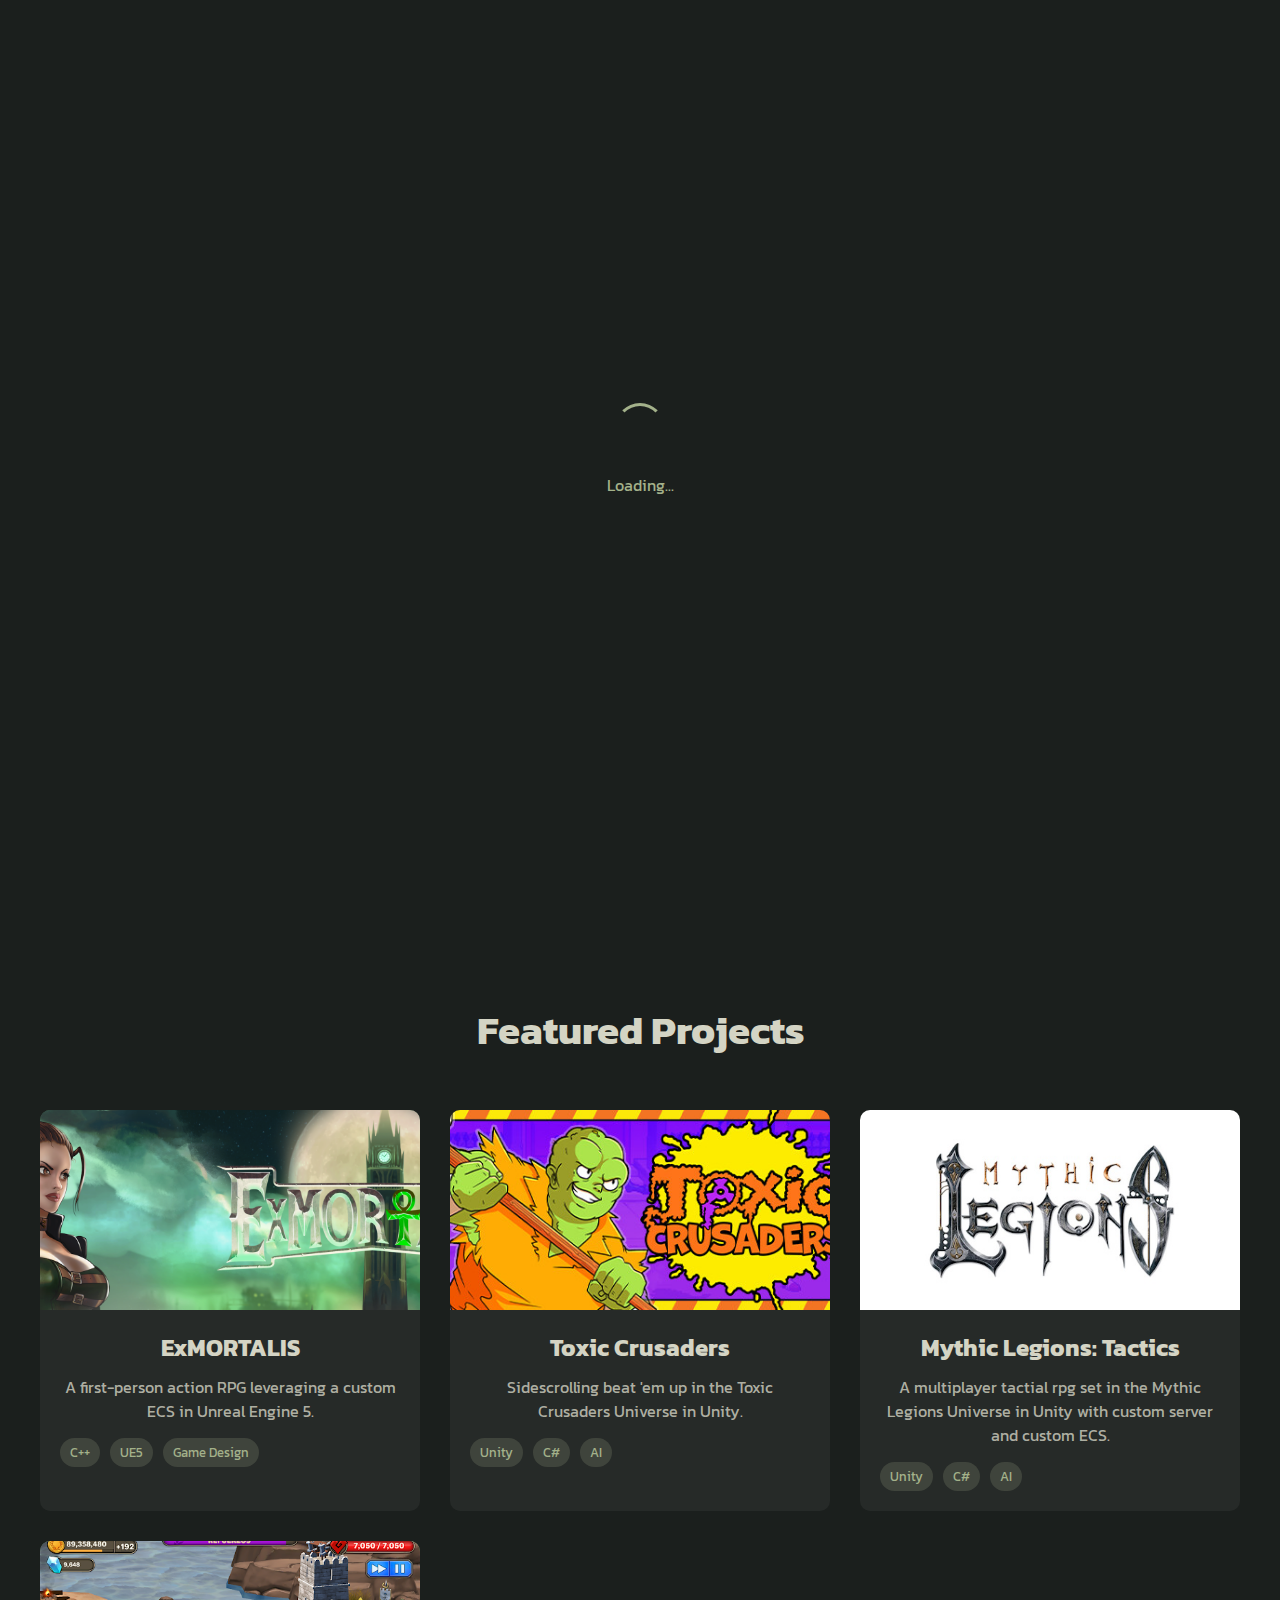
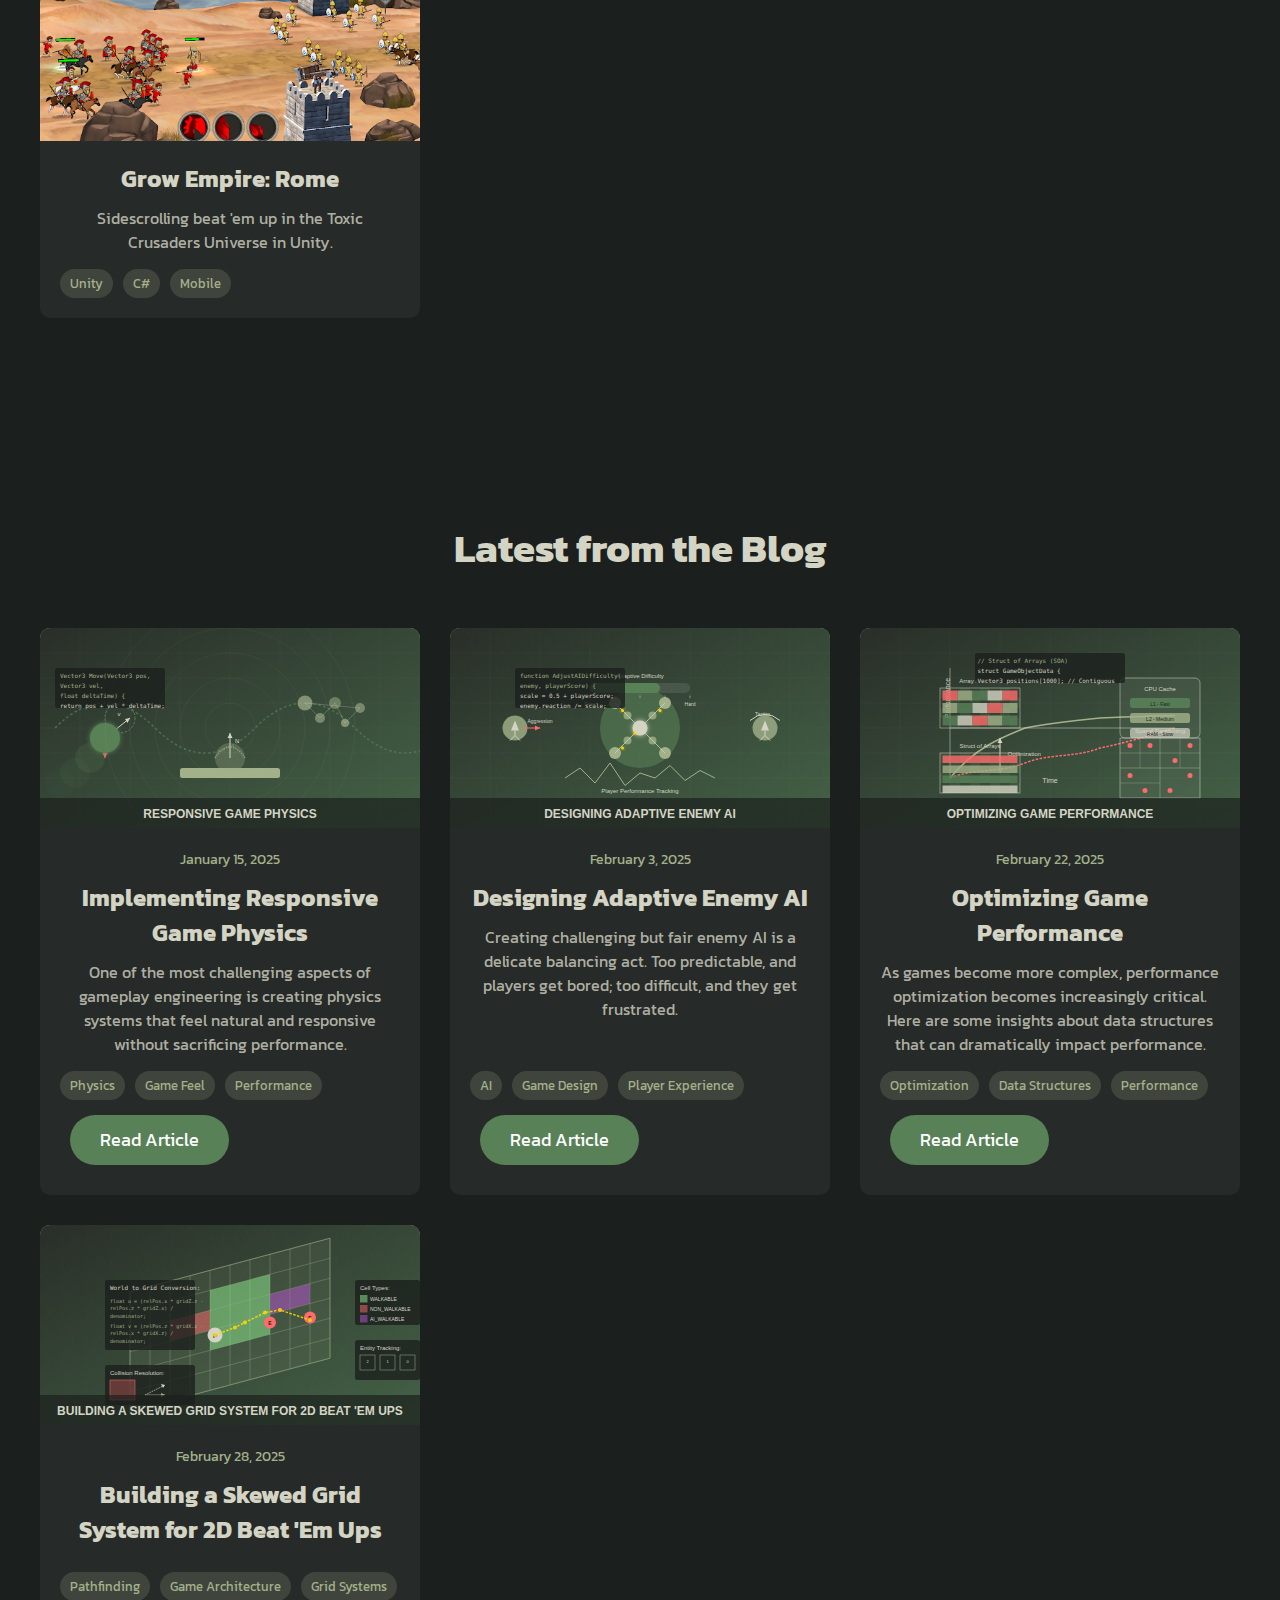
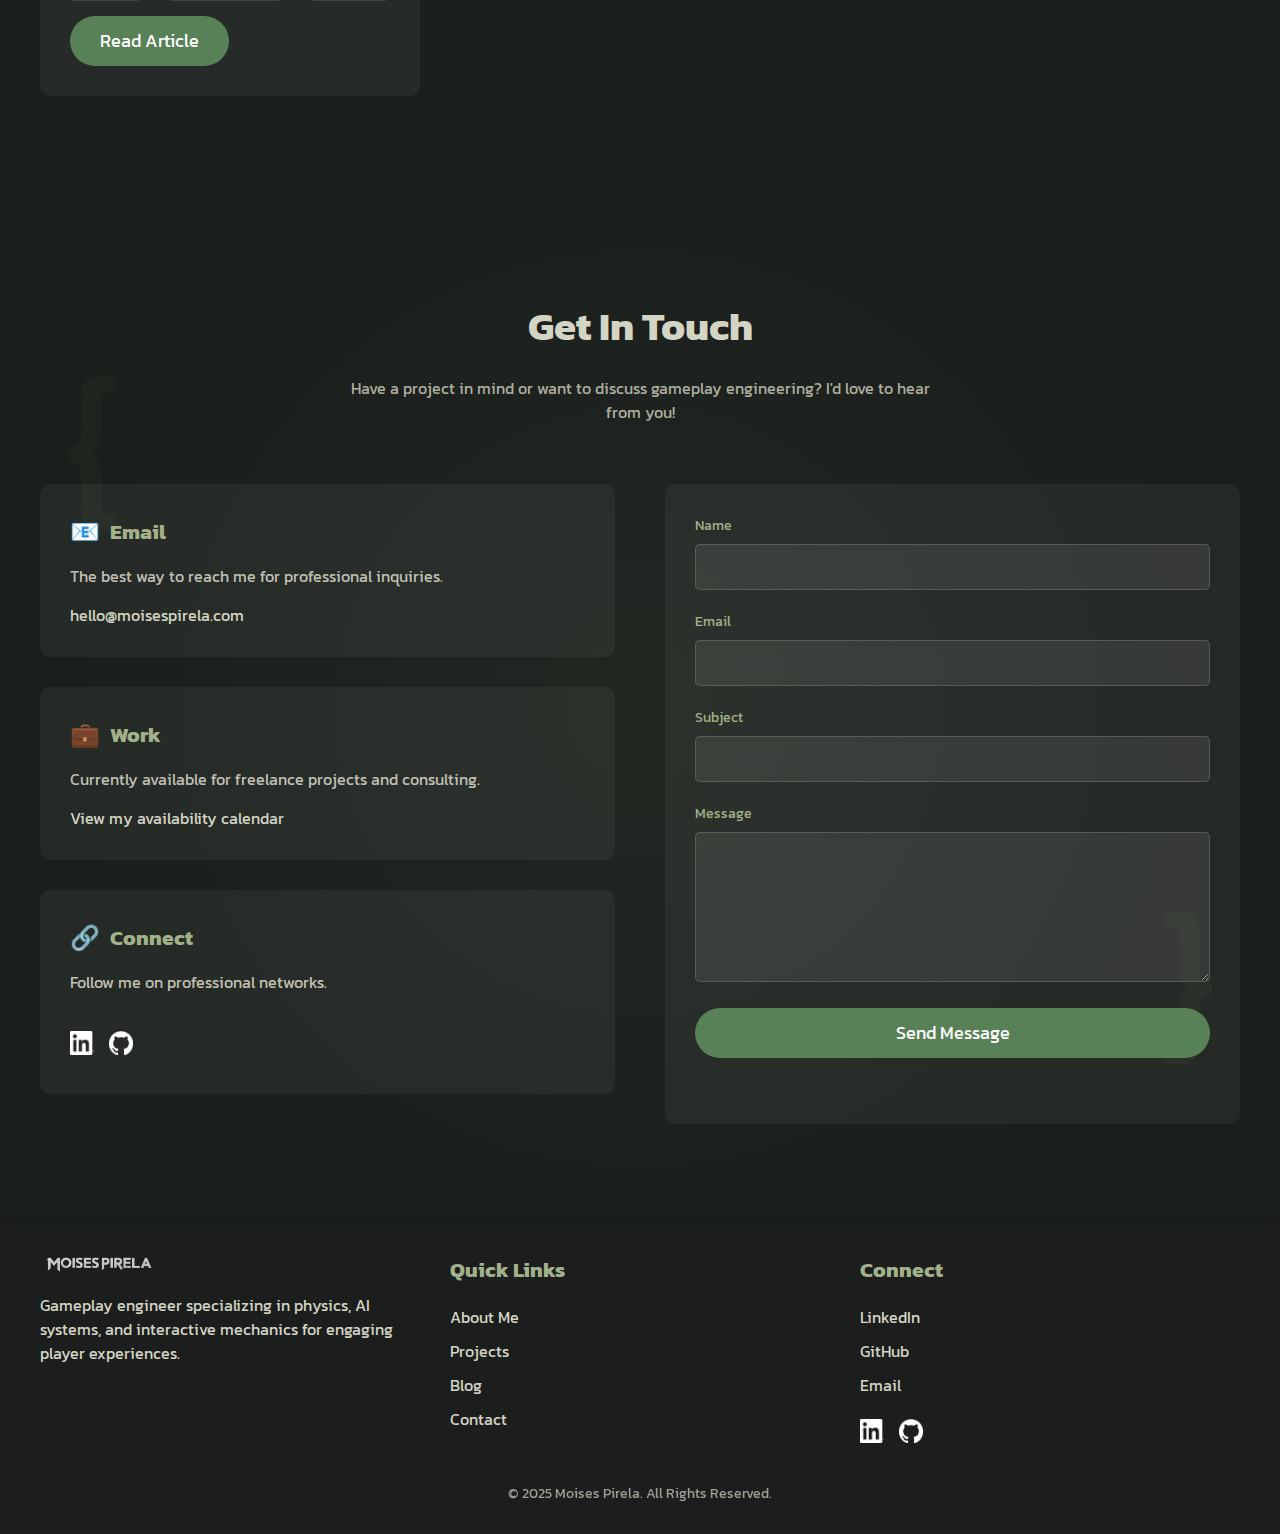
<file: index.html>
<!DOCTYPE html>
<html lang="en">

<head>
    <meta charset="UTF-8">
    <meta name="viewport" content="width=device-width, initial-scale=1.0">
    <title>Moises Pirela - Gameplay Engineer</title>
    <link rel="stylesheet" href="css/styles.css">
    <!-- Font Awesome for icons -->
    <link rel="stylesheet" href="https://cdnjs.cloudflare.com/ajax/libs/font-awesome/6.0.0/css/all.min.css">
</head>

<body>
    <!-- Loader -->
    <div class="loader" id="loader">
        <div class="loader-content">
            <div class="spinner"></div>
            <p style="margin-top: 20px; color: var(--accent-color);">Loading...</p>
        </div>
    </div>

    <header id="header">
        <a href="index.html">
            <img src="logo.png" alt="Moises Pirela" class="logo">
        </a>
        <nav>
            <a href="#about">About Me</a>
            <a href="#projects">Projects</a>
            <a href="#blog">Blog</a>
            <a href="#contact">Contact</a>
        </nav>
    </header>

    <section class="hero">
        <div id="particles" class="particles"></div>
        <div class="parallax" id="parallax">Moises Pirela</div>
        <div class="hero-content">
            <h1>Moises Pirela</h1>
            <h2>Gameplay Engineer & Creative Developer</h2>
            <a href="#projects" class="cta-button">View My Work</a>
            <a href="#contact" class="cta-button">Get In Touch</a>
        </div>
        <div class="scroll-down" id="scrollDown">
            <span>Scroll Down</span>
            <div class="scroll-arrow"></div>
        </div>
    </section>

    <section id="projects" class="featured-projects">
        <h2>Featured Projects</h2>
        <div class="projects-grid">
            <!-- Project 1 -->
            <div class="project-card">
                <div class="project-image exmortalis-image">
                    <div class="project-overlay">
                        <a href="https://store.steampowered.com/app/1466560/ExMORTALIS/?" class="cta-button">View Project</a>
                    </div>
                </div>
                <div class="project-content">
                    <h3>ExMORTALIS</h3>
                    <p>A first-person action RPG leveraging a custom ECS in Unreal Engine 5.</p>
                    <div class="project-tags">
                        <span class="tag">C++</span>
                        <span class="tag">UE5</span>
                        <span class="tag">Game Design</span>
                    </div>
                </div>
            </div>

            <!-- Project 2 -->
            <div class="project-card">
                <div class="project-image toxie-image">
                    <div class="project-overlay">
                        <a href="https://store.steampowered.com/app/2303850/Toxic_Crusaders/" class="cta-button">View Project</a>
                    </div>
                </div>
                <div class="project-content">
                    <h3>Toxic Crusaders</h3>
                    <p>Sidescrolling beat 'em up in the Toxic Crusaders Universe in Unity.</p>
                    <div class="project-tags">
                        <span class="tag">Unity</span>
                        <span class="tag">C#</span>
                        <span class="tag">AI</span>
                    </div>
                </div>
            </div>

            <!-- Project 3 -->
            <div class="project-card">
                <div class="project-image mythic-image">
                    <div class="project-overlay">
                        <a href="https://store.steampowered.com/app/1710950/Mythic_Legions_Tactics/" class="cta-button">View Project</a>
                    </div>
                </div>
                <div class="project-content">
                    <h3>Mythic Legions: Tactics</h3>
                    <p>A multiplayer tactial rpg set in the Mythic Legions Universe in Unity with custom server and custom ECS.</p>
                    <div class="project-tags">
                        <span class="tag">Unity</span>
                        <span class="tag">C#</span>
                        <span class="tag">AI</span>
                    </div>
                </div>
            </div>

            <!-- Project 4 -->
            <div class="project-card">
                <div class="project-image rome-image">
                    <div class="project-overlay">
                        <a href="https://store.steampowered.com/app/2303850/Toxic_Crusaders/" class="cta-button">View Project</a>
                    </div>
                </div>
                <div class="project-content">
                    <h3>Grow Empire: Rome</h3>
                    <p>Sidescrolling beat 'em up in the Toxic Crusaders Universe in Unity.</p>
                    <div class="project-tags">
                        <span class="tag">Unity</span>
                        <span class="tag">C#</span>
                        <span class="tag">Mobile</span>
                    </div>
                </div>
            </div>
        </div>
    </section>

    <section id="blog" class="blog-section">
        <h2>Latest from the Blog</h2>
        <div class="blog-grid">
            
            <!-- Blog cards will be dynamically inserted here by JavaScript -->
        
        <div style="margin-top: 40px;">
            <a href="blog-archive.html" class="cta-button">View All Posts</a>
        </div>
    </section>

    <section id="contact" class="contact-section">
        <div class="contact-decoration decoration-1">{</div>
        <div class="contact-decoration decoration-2">}</div>
        
        <div class="contact-container">
            <div class="contact-header">
                <h2>Get In Touch</h2>
                <p>Have a project in mind or want to discuss gameplay engineering? I'd love to hear from you!</p>
            </div>
            
            <div class="contact-content">
                <div class="contact-info">
                    <div class="contact-card">
                        <h3><span>📧</span> Email</h3>
                        <p>The best way to reach me for professional inquiries.</p>
                        <a href="mailto:hello@moisespirela.com">hello@moisespirela.com</a>
                    </div>
                    
                    <div class="contact-card">
                        <h3><span>💼</span> Work</h3>
                        <p>Currently available for freelance projects and consulting.</p>
                        <a href="#">View my availability calendar</a>
                    </div>
                    
                    <div class="contact-card">
                        <h3><span>🔗</span> Connect</h3>
                        <p>Follow me on professional networks.</p>
                        <div style="display: flex; gap: 15px; margin-top: 10px;">
                            <div class="social-icons">
                                <a href="https://www.linkedin.com/in/moises-pirela96/" target="_blank">
                                    <img src="InBug-White.png" alt="LinkedIn" width="24" height="24">
                                </a>
                                <a href="https://github.com/Moises-Pirela" target="_blank"> 
                                    <img src="github-mark-white.png" alt="GitHub" width="24" height="24">
                                </a>
                            </div>
                        </div>
                    </div>
                </div>
                
                <div class="contact-form">
                    <form id="contactForm">
                        <div class="form-group">
                            <label for="name">Name</label>
                            <input type="text" id="name" class="form-control" required>
                        </div>
                        
                        <div class="form-group">
                            <label for="email">Email</label>
                            <input type="email" id="email" class="form-control" required>
                        </div>
                        
                        <div class="form-group">
                            <label for="subject">Subject</label>
                            <input type="text" id="subject" class="form-control" required>
                        </div>
                        
                        <div class="form-group">
                            <label for="message">Message</label>
                            <textarea id="message" class="form-control" required></textarea>
                        </div>
                        
                        <button type="submit" class="submit-btn">Send Message</button>
                    </form>
                </div>
            </div>
        </div>
    </section>

    <footer>
        <div class="footer-content">
            <div class="footer-column">
                <img src="logo.png" alt="Moises Pirela" class="logoFooter">
                <p style="margin-top: 15px;">Gameplay engineer specializing in physics, AI systems, and interactive
                    mechanics for engaging player experiences.</p>
            </div>
            <div class="footer-column">
                <h3>Quick Links</h3>
                <ul class="footer-links">
                    <li><a href="#about">About Me</a></li>
                    <li><a href="#projects">Projects</a></li>
                    <li><a href="#blog">Blog</a></li>
                    <li><a href="#contact">Contact</a></li>
                </ul>
            </div>
            <div class="footer-column">
                <h3>Connect</h3>
                <ul class="footer-links">
                    <li><a href="https://www.linkedin.com/in/moises-pirela96/" target="_blank">LinkedIn</a></li>
                    <li><a href="https://github.com/Moises-Pirela" target="_blank">GitHub</a></li>
                    <li><a href="mailto:moisespirela95@gmail.com">Email</a></li>
                </ul>
                <div class="social-icons">
                    <a href="https://www.linkedin.com/in/moises-pirela96/" target="_blank">
                        <img src="InBug-White.png" alt="LinkedIn" width="24" height="24">
                    </a>
                    <a href="https://github.com/Moises-Pirela" target="_blank">
                        <img src="github-mark-white.png" alt="GitHub" width="24" height="24">
                    </a>
                </div>
            </div>
        </div>
        <div class="copyright">
            <p>&copy; 2025 Moises Pirela. All Rights Reserved.</p>
        </div>
    </footer>

    <!-- Include the markdown parser -->
    <script src="js/markdown.js"></script>
    
    <!-- Include the blog functionality -->
    <script src="js/blog.js"></script>

    <script>
        // Wait for page to load
        window.addEventListener('load', () => {
            // Hide loader after delay
            setTimeout(() => {
                document.getElementById('loader').classList.add('hidden');
            }, 1000);

            // Get elements
            const header = document.getElementById('header');
            const parallax = document.getElementById('parallax');
            const scrollDown = document.getElementById('scrollDown');
            const particlesContainer = document.getElementById('particles');

            // Particle animation
            class Particle {
                constructor(x, y) {
                    this.x = x;
                    this.y = y;
                    this.size = Math.random() * 2 + 1;
                    this.speedX = Math.random() * 1 - 0.5;
                    this.speedY = Math.random() * 1 - 0.5;
                    this.color = `rgba(163, 177, 138, ${Math.random() * 0.3})`;
                }

                update() {
                    this.x += this.speedX;
                    this.y += this.speedY;

                    if (this.size > 0.2) this.size -= 0.01;
                }

                draw(ctx) {
                    ctx.fillStyle = this.color;
                    ctx.beginPath();
                    ctx.arc(this.x, this.y, this.size, 0, Math.PI * 2);
                    ctx.fill();
                }
            }

            // Create canvas for particles
            const canvas = document.createElement('canvas');
            canvas.width = window.innerWidth;
            canvas.height = window.innerHeight;
            particlesContainer.appendChild(canvas);
            const ctx = canvas.getContext('2d');

            let particles = [];
            const particleCount = 100;

            // Initialize particles
            for (let i = 0; i < particleCount; i++) {
                const x = Math.random() * canvas.width;
                const y = Math.random() * canvas.height;
                particles.push(new Particle(x, y));
            }

            // Animation loop for particles
            function animateParticles() {
                ctx.clearRect(0, 0, canvas.width, canvas.height);

                for (let i = 0; i < particles.length; i++) {
                    particles[i].update();
                    particles[i].draw(ctx);

                    // Check if particle is too small or out of bounds
                    if (particles[i].size <= 0.2 ||
                        particles[i].x < 0 ||
                        particles[i].x > canvas.width ||
                        particles[i].y < 0 ||
                        particles[i].y > canvas.height) {
                        // Replace with new particle
                        const x = Math.random() * canvas.width;
                        const y = Math.random() * canvas.height;
                        particles[i] = new Particle(x, y);
                    }
                }

                requestAnimationFrame(animateParticles);
            }

            // Start particles animation
            animateParticles();

            // Parallax effect for title
            document.addEventListener('mousemove', (e) => {
                const speed = 0.05;
                const x = (window.innerWidth / 2 - e.pageX) * speed;
                const y = (window.innerHeight / 2 - e.pageY) * speed;
                parallax.style.transform = `translate(-50%, -50%) translate(${x}px, ${y}px)`;
            });

            // Resize event for canvas
            window.addEventListener('resize', () => {
                canvas.width = window.innerWidth;
                canvas.height = window.innerHeight;
            });

            // Scroll event for header
            window.addEventListener('scroll', () => {
                if (window.scrollY > 50) {
                    header.classList.add('scrolled');
                } else {
                    header.classList.remove('scrolled');
                }
            });

            // Smooth scroll for navigation and scroll down button
            document.querySelectorAll('nav a, .scroll-down').forEach(link => {
                link.addEventListener('click', (e) => {
                    e.preventDefault();

                    const targetId = link.getAttribute('href');
                    const targetSection = document.querySelector(targetId);

                    if (targetSection) {
                        window.scrollTo({
                            top: targetSection.offsetTop - 80,
                            behavior: 'smooth'
                        });
                    }
                });
            });
        });
    </script>

    <script>
        // Form submission handling
        document.getElementById('contactForm').addEventListener('submit', function(e) {
            e.preventDefault();
            
            // Here you would normally send the form data to your server
            // For now, we'll just show a success message
            
            const formElements = this.elements;
            let isValid = true;
            
            // Simple validation
            for (let i = 0; i < formElements.length; i++) {
                if (formElements[i].type !== 'submit' && formElements[i].value.trim() === '') {
                    isValid = false;
                    formElements[i].style.borderColor = '#ff6b6b';
                } else if (formElements[i].type !== 'submit') {
                    formElements[i].style.borderColor = 'rgba(163, 177, 138, 0.3)';
                }
            }
            
            if (isValid) {
                this.innerHTML = `
                    <div style="text-align: center; padding: 30px 0;">
                        <div style="font-size: 3rem; color: var(--accent-color); margin-bottom: 20px;">✓</div>
                        <h3 style="margin-bottom: 15px; font-size: 1.5rem;">Message Sent!</h3>
                        <p style="margin-bottom: 25px;">Thanks for reaching out. I'll get back to you soon.</p>
                        <button type="button" class="submit-btn" onclick="resetForm()">Send Another Message</button>
                    </div>
                `;
            }
        });
        
        function resetForm() {
            document.getElementById('contactForm').innerHTML = `
                <div class="form-group">
                    <label for="name">Name</label>
                    <input type="text" id="name" class="form-control" required>
                </div>
                
                <div class="form-group">
                    <label for="email">Email</label>
                    <input type="email" id="email" class="form-control" required>
                </div>
                
                <div class="form-group">
                    <label for="subject">Subject</label>
                    <input type="text" id="subject" class="form-control" required>
                </div>
                
                <div class="form-group">
                    <label for="message">Message</label>
                    <textarea id="message" class="form-control" required></textarea>
                </div>
                
                <button type="submit" class="submit-btn">Send Message</button>
            `;
        }
    </script>
</body>

</html>
</file>
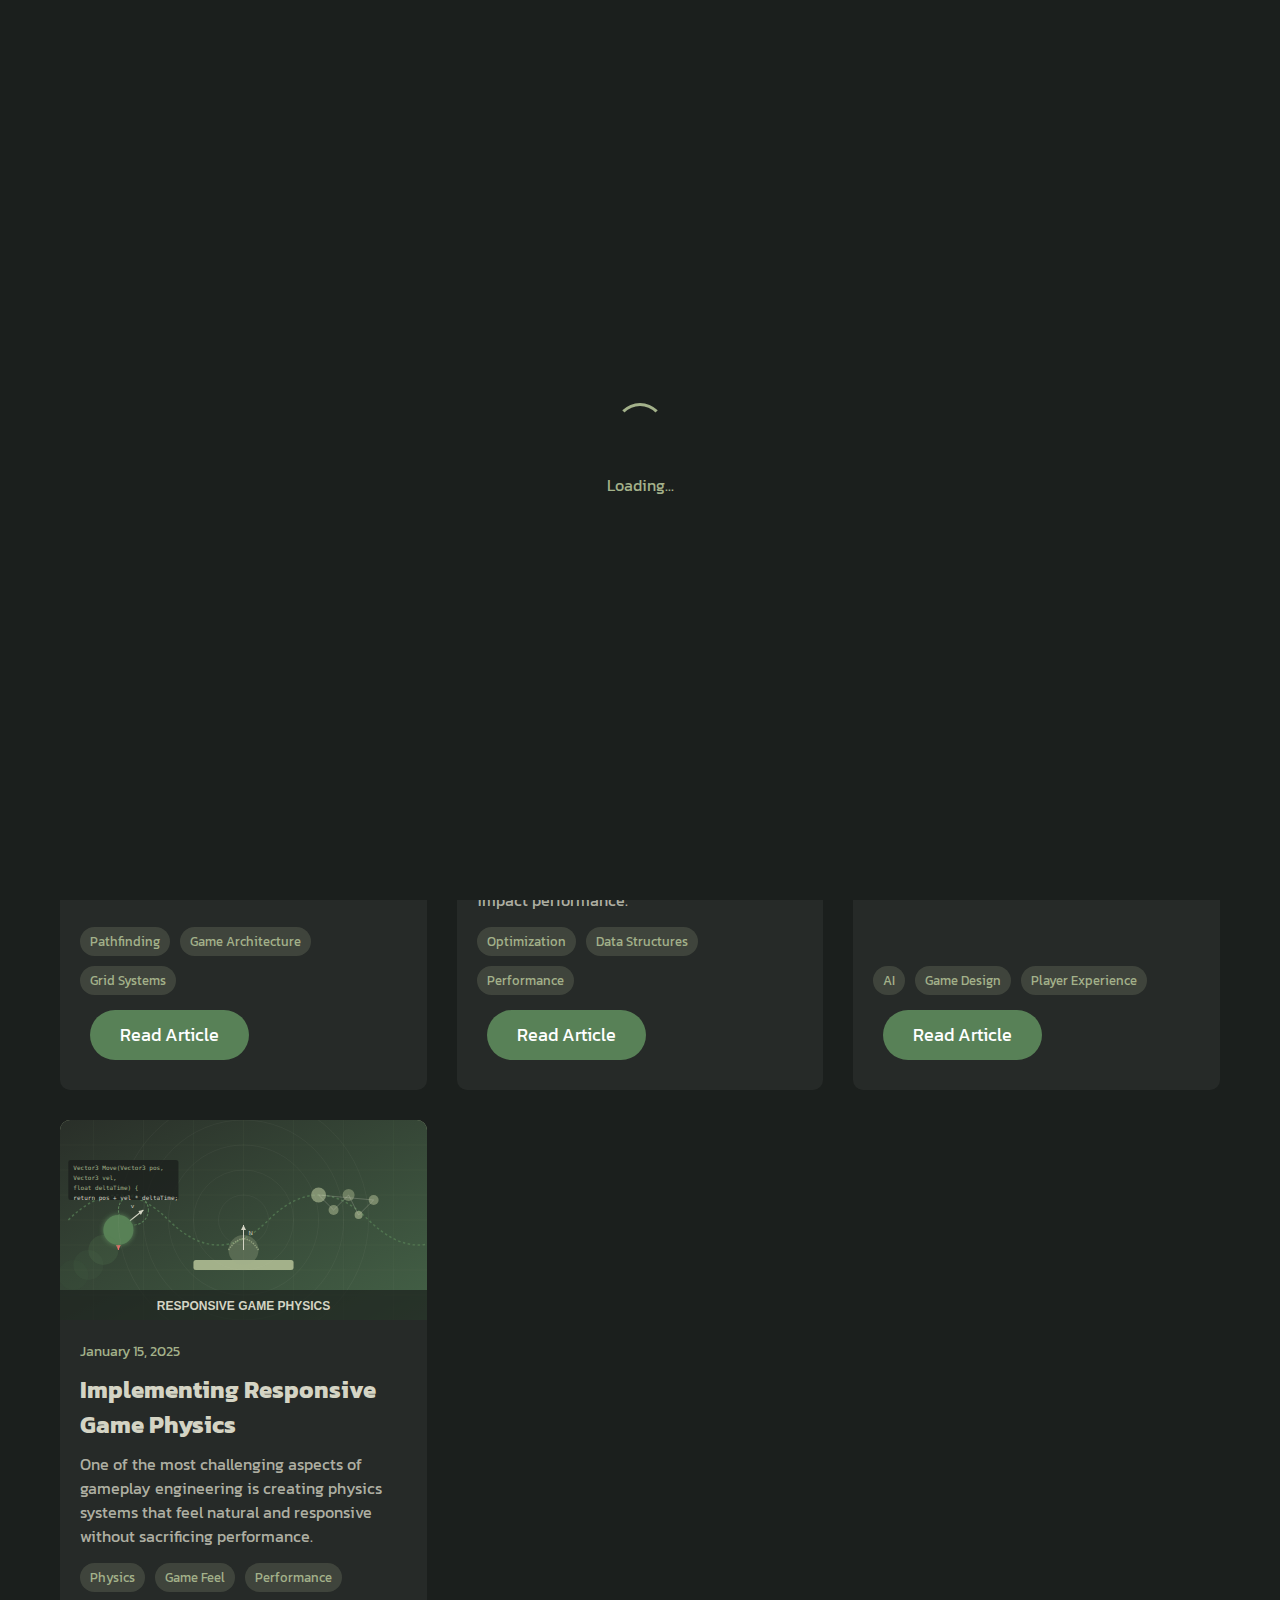
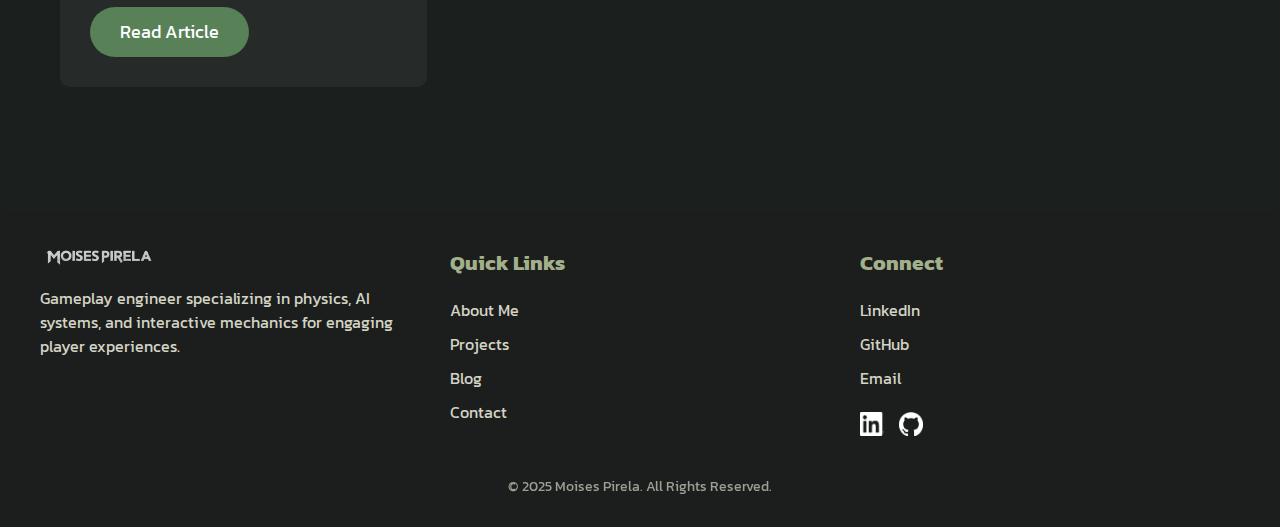
<file: blog-archive.html>
<!DOCTYPE html>
<html lang="en">

<head>
    <meta charset="UTF-8">
    <meta name="viewport" content="width=device-width, initial-scale=1.0">
    <title>Blog Archive - Moises Pirela</title>
    <link rel="stylesheet" href="css/styles.css">
    <link rel="stylesheet" href="css/blog-styles.css">
    <!-- Font Awesome for icons -->
    <link rel="stylesheet" href="https://cdnjs.cloudflare.com/ajax/libs/font-awesome/6.0.0/css/all.min.css">
    <style>
        /* Archive page specific styles */
        .archive-header {
            text-align: center;
            margin: 150px auto 40px;
            max-width: 800px;
            padding: 0 20px;
        }

        .archive-header h1 {
            font-size: 3rem;
            margin-bottom: 20px;
        }

        .archive-header p {
            font-size: 1.2rem;
            color: var(--text-color);
            opacity: 0.8;
        }

        .filter-section {
            max-width: 1200px;
            margin: 0 auto 40px;
            padding: 20px;
            background-color: rgba(255, 255, 255, 0.05);
            border-radius: 10px;
            display: flex;
            flex-wrap: wrap;
            gap: 20px;
            justify-content: space-between;
            align-items: center;
        }

        .filter-section h3 {
            margin: 0;
            font-size: 1.2rem;
            color: var(--accent-color);
        }

        .filter-controls {
            display: flex;
            flex-wrap: wrap;
            gap: 15px;
        }

        .filter-group {
            display: flex;
            align-items: center;
        }

        .filter-label {
            margin-right: 10px;
            font-size: 0.9rem;
            color: var(--text-color);
        }

        .filter-select, .filter-search {
            padding: 8px 12px;
            background-color: rgba(255, 255, 255, 0.1);
            border: 1px solid rgba(163, 177, 138, 0.3);
            border-radius: 5px;
            color: var(--text-color);
            font-family: 'Kanit', sans-serif;
        }

        .filter-select:focus, .filter-search:focus {
            outline: none;
            border-color: var(--accent-color);
        }

        .filter-tags {
            display: flex;
            flex-wrap: wrap;
            gap: 10px;
            margin-top: 20px;
        }

        .filter-tag {
            background-color: rgba(163, 177, 138, 0.2);
            color: var(--accent-color);
            padding: 5px 30px 5px 15px;
            border-radius: 20px;
            font-size: 0.8rem;
            cursor: pointer;
            position: relative;
            transition: all 0.3s ease;
        }

        .filter-tag:hover {
            background-color: rgba(163, 177, 138, 0.3);
        }

        .filter-tag::after {
            content: '×';
            position: absolute;
            right: 10px;
            top: 50%;
            transform: translateY(-50%);
            font-size: 1.1rem;
        }

        .archive-content {
            max-width: 1200px;
            margin: 0 auto 80px;
            padding: 0 20px;
        }

        .archive-grid {
            display: grid;
            grid-template-columns: repeat(auto-fill, minmax(350px, 1fr));
            gap: 30px;
        }

        .no-results {
            grid-column: 1 / -1;
            text-align: center;
            padding: 40px;
            font-size: 1.2rem;
            color: var(--text-color);
            background-color: rgba(255, 255, 255, 0.05);
            border-radius: 10px;
        }

        .archive-pagination {
            display: flex;
            justify-content: center;
            margin-top: 50px;
            gap: 10px;
        }

        .page-btn {
            width: 40px;
            height: 40px;
            display: flex;
            justify-content: center;
            align-items: center;
            background-color: rgba(255, 255, 255, 0.05);
            border-radius: 5px;
            color: var(--text-color);
            text-decoration: none;
            transition: all 0.3s ease;
        }

        .page-btn:hover, .page-btn.active {
            background-color: var(--highlight);
            color: white;
        }

        .page-nav {
            background-color: rgba(255, 255, 255, 0.05);
            border-radius: 5px;
            color: var(--text-color);
            text-decoration: none;
            transition: all 0.3s ease;
            padding: 0 15px;
            display: flex;
            align-items: center;
            height: 40px;
        }

        .page-nav:hover {
            background-color: var(--highlight);
            color: white;
        }

        .page-nav.disabled {
            opacity: 0.5;
            pointer-events: none;
        }

        @media (max-width: 768px) {
            .filter-section {
                flex-direction: column;
                align-items: flex-start;
            }

            .filter-controls {
                width: 100%;
                flex-direction: column;
            }

            .filter-group {
                width: 100%;
            }

            .filter-select, .filter-search {
                width: 100%;
            }

            .archive-grid {
                grid-template-columns: 1fr;
            }
        }
    </style>
</head>

<body>
    <!-- Loader -->
    <div class="loader" id="loader">
        <div class="loader-content">
            <div class="spinner"></div>
            <p style="margin-top: 20px; color: var(--accent-color);">Loading...</p>
        </div>
    </div>

    <header id="header">
        <a href="index.html">
            <img src="logo.png" alt="Moises Pirela" class="logo">
        </a>
        <nav>
            <a href="index.html#about">About Me</a>
            <a href="index.html#projects">Projects</a>
            <a href="index.html#blog">Blog</a>
            <a href="index.html#contact">Contact</a>
        </nav>
    </header>

    <main>
        <div class="archive-header">
            <h1>Blog Archive</h1>
            <p>Explore my thoughts, insights, and tutorials on gameplay engineering, game development, and creative coding.</p>
        </div>

        <div class="filter-section">
            <h3>Filter Posts</h3>
            <div class="filter-controls">
                <div class="filter-group">
                    <label class="filter-label" for="categoryFilter">Category:</label>
                    <select id="categoryFilter" class="filter-select">
                        <option value="">All Categories</option>
                        <option value="Physics">Physics</option>
                        <option value="AI">AI</option>
                        <option value="Performance">Performance</option>
                        <option value="Game Design">Game Design</option>
                        <option value="Tutorials">Tutorials</option>
                    </select>
                </div>
                <div class="filter-group">
                    <label class="filter-label" for="dateFilter">Sort By:</label>
                    <select id="dateFilter" class="filter-select">
                        <option value="newest">Newest First</option>
                        <option value="oldest">Oldest First</option>
                    </select>
                </div>
                <div class="filter-group">
                    <label class="filter-label" for="searchFilter">Search:</label>
                    <input type="text" id="searchFilter" class="filter-search" placeholder="Search posts...">
                </div>
            </div>
            <div class="filter-tags" id="activeTags">
                <!-- Active filter tags will be added here dynamically -->
            </div>
        </div>

        <div class="archive-content">
            <div class="archive-grid" id="blogGrid">
                <!-- Blog posts will be loaded here dynamically -->
            </div>

            <div class="archive-pagination" id="pagination">
                <!-- Pagination will be added here dynamically -->
            </div>
        </div>
    </main>

    <footer>
        <div class="footer-content">
            <div class="footer-column">
                <img src="logo.png" alt="Moises Pirela" class="logoFooter">
                <p style="margin-top: 15px;">Gameplay engineer specializing in physics, AI systems, and interactive
                    mechanics for engaging player experiences.</p>
            </div>
            <div class="footer-column">
                <h3>Quick Links</h3>
                <ul class="footer-links">
                    <li><a href="index.html#about">About Me</a></li>
                    <li><a href="index.html#projects">Projects</a></li>
                    <li><a href="index.html#blog">Blog</a></li>
                    <li><a href="index.html#contact">Contact</a></li>
                </ul>
            </div>
            <div class="footer-column">
                <h3>Connect</h3>
                <ul class="footer-links">
                    <li><a href="https://www.linkedin.com/in/moises-pirela96/" target="_blank">LinkedIn</a></li>
                    <li><a href="https://github.com/Moises-Pirela" target="_blank">GitHub</a></li>
                    <li><a href="mailto:moisespirela95@gmail.com">Email</a></li>
                </ul>
                <div class="social-icons">
                    <a href="https://www.linkedin.com/in/moises-pirela96/" target="_blank">
                        <img src="InBug-White.png" alt="LinkedIn" width="24" height="24">
                    </a>
                    <a href="https://github.com/Moises-Pirela" target="_blank">
                        <img src="github-mark-white.png" alt="GitHub" width="24" height="24">
                    </a>
                </div>
            </div>
        </div>
        <div class="copyright">
            <p>&copy; 2025 Moises Pirela. All Rights Reserved.</p>
        </div>
    </footer>

    <!-- Include the markdown parser -->
    <script src="js/markdown.js"></script>
    
    <!-- Include the blog functionality -->
    <script src="js/blog.js"></script>
    
    <script>
        // Wait for page to load
        window.addEventListener('load', () => {
            // Hide loader after delay
            setTimeout(() => {
                document.getElementById('loader').classList.add('hidden');
            }, 1000);

            // Get header element
            const header = document.getElementById('header');

            // Scroll event for header
            window.addEventListener('scroll', () => {
                if (window.scrollY > 50) {
                    header.classList.add('scrolled');
                } else {
                    header.classList.remove('scrolled');
                }
            });
        });

        // Handle blog archive functionality
        document.addEventListener('DOMContentLoaded', () => {
            // Initialize the blog manager
            if (window.blogManager) {
                // Load the blog posts
                window.blogManager.loadPosts().then(() => {
                    // Initialize archive functionality once posts are loaded
                    initializeArchive();
                });
            }

            function initializeArchive() {
                // Get all posts from blog manager
                const allPosts = window.blogManager.posts;
                
                // Set up filter state
                const filterState = {
                    category: '',
                    sortBy: 'newest',
                    search: '',
                    page: 1,
                    postsPerPage: 6,
                    activeTags: []
                };

                // Initialize the filter controls
                const categoryFilter = document.getElementById('categoryFilter');
                const dateFilter = document.getElementById('dateFilter');
                const searchFilter = document.getElementById('searchFilter');
                const activeTagsContainer = document.getElementById('activeTags');

                // Set up event listeners for filters
                categoryFilter.addEventListener('change', () => {
                    filterState.category = categoryFilter.value;
                    if (filterState.category && !filterState.activeTags.includes(filterState.category)) {
                        filterState.activeTags.push(filterState.category);
                        updateActiveTagsDisplay();
                    }
                    filterState.page = 1;
                    updateBlogDisplay();
                });

                dateFilter.addEventListener('change', () => {
                    filterState.sortBy = dateFilter.value;
                    updateBlogDisplay();
                });

                searchFilter.addEventListener('input', () => {
                    filterState.search = searchFilter.value;
                    filterState.page = 1;
                    updateBlogDisplay();
                });

                // Function to handle removing filter tags
                function removeTag(tag) {
                    filterState.activeTags = filterState.activeTags.filter(t => t !== tag);
                    if (tag === filterState.category) {
                        filterState.category = '';
                        categoryFilter.value = '';
                    }
                    updateActiveTagsDisplay();
                    updateBlogDisplay();
                }

                // Function to update active tags display
                function updateActiveTagsDisplay() {
                    activeTagsContainer.innerHTML = '';
                    filterState.activeTags.forEach(tag => {
                        const tagElement = document.createElement('span');
                        tagElement.className = 'filter-tag';
                        tagElement.textContent = tag;
                        tagElement.addEventListener('click', () => removeTag(tag));
                        activeTagsContainer.appendChild(tagElement);
                    });
                }

                // Function to filter and sort posts
                function filterPosts() {
                    let filteredPosts = [...allPosts];
                    
                    // Apply category filter
                    if (filterState.category) {
                        filteredPosts = filteredPosts.filter(post => 
                            post.tags.includes(filterState.category)
                        );
                    }
                    
                    // Apply tag filters
                    if (filterState.activeTags.length > 0) {
                        filteredPosts = filteredPosts.filter(post => 
                            filterState.activeTags.some(tag => post.tags.includes(tag))
                        );
                    }
                    
                    // Apply search filter
                    if (filterState.search) {
                        const searchTerm = filterState.search.toLowerCase();
                        filteredPosts = filteredPosts.filter(post => 
                            post.title.toLowerCase().includes(searchTerm) || 
                            post.preview.toLowerCase().includes(searchTerm)
                        );
                    }
                    
                    // Apply sorting
                    filteredPosts.sort((a, b) => {
                        const dateA = new Date(a.date);
                        const dateB = new Date(b.date);
                        
                        if (filterState.sortBy === 'newest') {
                            return dateB - dateA;
                        } else {
                            return dateA - dateB;
                        }
                    });
                    
                    return filteredPosts;
                }

                // Function to paginate posts
                function paginatePosts(posts) {
                    const startIndex = (filterState.page - 1) * filterState.postsPerPage;
                    const endIndex = startIndex + filterState.postsPerPage;
                    
                    return posts.slice(startIndex, endIndex);
                }

                // Function to generate pagination
                function generatePagination(totalPosts) {
                    const totalPages = Math.ceil(totalPosts / filterState.postsPerPage);
                    const paginationContainer = document.getElementById('pagination');
                    
                    paginationContainer.innerHTML = '';
                    
                    if (totalPages <= 1) {
                        return;
                    }
                    
                    // Previous button
                    const prevButton = document.createElement('a');
                    prevButton.className = `page-nav ${filterState.page === 1 ? 'disabled' : ''}`;
                    prevButton.innerHTML = '<i class="fas fa-chevron-left"></i> Prev';
                    prevButton.href = '#';
                    if (filterState.page !== 1) {
                        prevButton.addEventListener('click', (e) => {
                            e.preventDefault();
                            filterState.page--;
                            updateBlogDisplay();
                        });
                    }
                    paginationContainer.appendChild(prevButton);
                    
                    // Page numbers
                    const maxVisiblePages = 5;
                    let startPage = Math.max(1, filterState.page - Math.floor(maxVisiblePages / 2));
                    let endPage = Math.min(totalPages, startPage + maxVisiblePages - 1);
                    
                    if (endPage - startPage + 1 < maxVisiblePages) {
                        startPage = Math.max(1, endPage - maxVisiblePages + 1);
                    }
                    
                    for (let i = startPage; i <= endPage; i++) {
                        const pageButton = document.createElement('a');
                        pageButton.className = `page-btn ${i === filterState.page ? 'active' : ''}`;
                        pageButton.textContent = i;
                        pageButton.href = '#';
                        pageButton.addEventListener('click', (e) => {
                            e.preventDefault();
                            if (i !== filterState.page) {
                                filterState.page = i;
                                updateBlogDisplay();
                            }
                        });
                        paginationContainer.appendChild(pageButton);
                    }
                    
                    // Next button
                    const nextButton = document.createElement('a');
                    nextButton.className = `page-nav ${filterState.page === totalPages ? 'disabled' : ''}`;
                    nextButton.innerHTML = 'Next <i class="fas fa-chevron-right"></i>';
                    nextButton.href = '#';
                    if (filterState.page !== totalPages) {
                        nextButton.addEventListener('click', (e) => {
                            e.preventDefault();
                            filterState.page++;
                            updateBlogDisplay();
                        });
                    }
                    paginationContainer.appendChild(nextButton);
                }

                // Function to update the blog display
                function updateBlogDisplay() {
                    const blogGrid = document.getElementById('blogGrid');
                    const filteredPosts = filterPosts();
                    const paginatedPosts = paginatePosts(filteredPosts);
                    
                    blogGrid.innerHTML = '';
                    
                    if (paginatedPosts.length === 0) {
                        const noResults = document.createElement('div');
                        noResults.className = 'no-results';
                        noResults.innerHTML = `
                            <p>No posts found matching your criteria.</p>
                            <button class="cta-button" style="margin-top: 20px;" onclick="location.reload()">
                                Reset Filters
                            </button>
                        `;
                        blogGrid.appendChild(noResults);
                    } else {
                        paginatedPosts.forEach(post => {
                            blogGrid.innerHTML += post.toCard();
                        });
                    }
                    
                    generatePagination(filteredPosts.length);
                }

                // Initialize display
                updateBlogDisplay();
            }
        });
    </script>
</body>

</html>
</file>
<file: css/styles.css>
@import url('https://fonts.googleapis.com/css2?family=Kanit:wght@300;400;700&display=swap');

:root {
    --primary-bg: #1B1F1D;
    --text-color: #D4D4C4;
    --accent-color: #A3B18A;
    --highlight: #588157;
}

* {
    box-sizing: border-box;
    margin: 0;
    padding: 0;
}

body {
    background-color: var(--primary-bg);
    color: var(--text-color);
    font-family: 'Kanit', sans-serif;
    margin: 0;
    padding: 0;
    overflow-x: hidden;
    min-height: 100vh;
}

header {
    width: 100%;
    padding: 20px;
    background-color: rgba(27, 31, 29, 0.9);
    display: flex;
    justify-content: space-between;
    align-items: center;
    position: fixed;
    top: 0;
    z-index: 1000;
    box-shadow: 0 2px 10px rgba(0, 0, 0, 0.3);
    transition: all 0.3s ease;
}

header.scrolled {
    padding: 10px 20px;
    background-color: rgba(27, 31, 29, 0.95);
}

.logo {
    width: 200px;
    height: auto;
    transition: all 0.3s ease;
}

header.scrolled .logo {
    width: 150px;
}

.logoFooter {
    width: 120px;
    height: auto;
    opacity: 0.8;
    transition: opacity 0.3s ease;
}

.logoFooter:hover {
    opacity: 1;
}

nav {
    display: flex;
    gap: 30px;
}

nav a {
    color: var(--text-color);
    text-decoration: none;
    font-size: 1.1rem;
    position: relative;
    padding: 5px 0;
    transition: all 0.3s ease;
}

nav a:after {
    content: '';
    position: absolute;
    width: 0;
    height: 2px;
    bottom: 0;
    left: 0;
    background-color: var(--accent-color);
    transition: width 0.3s ease;
}

nav a:hover {
    color: var(--accent-color);
}

nav a:hover:after {
    width: 100%;
}

.hero {
    height: 100vh;
    display: flex;
    flex-direction: column;
    justify-content: center;
    align-items: center;
    position: relative;
    overflow: hidden;
    padding: 0 20px;
}

.hero-content {
    text-align: center;
    z-index: 10;
    max-width: 800px;
}

.hero h1 {
    font-size: 4rem;
    margin-bottom: 20px;
    text-shadow: 2px 2px 8px rgba(0, 0, 0, 0.3);
}

.hero h2 {
    font-size: 2rem;
    font-weight: 300;
    margin-bottom: 30px;
    opacity: 0.9;
}

.cta-button {
    display: inline-block;
    background-color: var(--highlight);
    color: #fff;
    padding: 12px 30px;
    border-radius: 30px;
    text-decoration: none;
    font-size: 1.1rem;
    transition: all 0.3s ease;
    margin: 10px;
    border: none;
    cursor: pointer;
}

.cta-button:hover {
    background-color: var(--accent-color);
    transform: translateY(-3px);
    box-shadow: 0 5px 15px rgba(0, 0, 0, 0.2);
}

.parallax {
    position: absolute;
    top: 50%;
    left: 50%;
    transform: translate(-50%, -50%);
    font-size: 12vw;
    color: rgba(163, 177, 138, 0.08);
    pointer-events: none;
    white-space: nowrap;
    z-index: 1;
    text-transform: uppercase;
    font-weight: 700;
}

.featured-projects {
    padding: 100px 20px;
    text-align: center;
}

.featured-projects h2 {
    font-size: 2.5rem;
    margin-bottom: 50px;
}

.projects-grid {
    display: grid;
    grid-template-columns: repeat(auto-fit, minmax(300px, 1fr));
    gap: 30px;
    max-width: 1200px;
    margin: 0 auto;
}

.project-card {
    background-color: rgba(255, 255, 255, 0.05);
    border-radius: 10px;
    overflow: hidden;
    transition: all 0.3s ease;
}

.project-card:hover {
    transform: translateY(-10px);
    box-shadow: 0 10px 20px rgba(0, 0, 0, 0.2);
    background-color: rgba(255, 255, 255, 0.1);
}

.project-image {
    height: 200px;
    background-color: var(--accent-color);
    background-size: cover;
    background-position: center;
    position: relative;
}

.project-overlay {
    position: absolute;
    top: 0;
    left: 0;
    width: 100%;
    height: 100%;
    background-color: rgba(0, 0, 0, 0.4);
    opacity: 0;
    transition: opacity 0.3s ease;
    display: flex;
    justify-content: center;
    align-items: center;
}

.project-card:hover .project-overlay {
    opacity: 1;
}

.project-content {
    padding: 20px;
}

.project-content h3 {
    margin-bottom: 10px;
    font-size: 1.5rem;
}

.project-content p {
    color: rgba(212, 212, 196, 0.8);
    margin-bottom: 15px;
}

.project-tags {
    display: flex;
    flex-wrap: wrap;
    gap: 10px;
}

.tag {
    background-color: rgba(163, 177, 138, 0.2);
    color: var(--accent-color);
    padding: 5px 10px;
    border-radius: 20px;
    font-size: 0.8rem;
}

footer {
    width: 100%;
    padding: 30px;
    background-color: rgba(27, 31, 29, 0.95);
    text-align: center;
    position: relative;
    z-index: 100;
    box-shadow: 0 -2px 10px rgba(0, 0, 0, 0.1);
}

.footer-content {
    max-width: 1200px;
    margin: 0 auto;
    display: grid;
    grid-template-columns: repeat(auto-fit, minmax(250px, 1fr));
    gap: 30px;
}

.footer-column {
    text-align: left;
}

.footer-column h3 {
    margin-bottom: 20px;
    font-size: 1.3rem;
    color: var(--accent-color);
}

.footer-links {
    list-style: none;
    padding: 0;
}

.footer-links li {
    margin-bottom: 10px;
}

.footer-links a {
    color: var(--text-color);
    text-decoration: none;
    transition: color 0.3s ease;
}

.footer-links a:hover {
    color: var(--accent-color);
}

.social-icons {
    display: flex;
    gap: 15px;
    margin-top: 20px;
}

.social-icons a {
    color: var(--text-color);
    font-size: 1.5rem;
    transition: color 0.3s ease;
}

.social-icons a:hover {
    color: var(--accent-color);
}

.copyright {
    margin-top: 30px;
    opacity: 0.7;
    font-size: 0.9rem;
}

.particles {
    position: absolute;
    top: 0;
    left: 0;
    width: 100%;
    height: 100%;
    z-index: 1;
}

.scroll-down {
    position: absolute;
    bottom: 30px;
    left: 50%;
    transform: translateX(-50%);
    display: flex;
    flex-direction: column;
    align-items: center;
    color: var(--text-color);
    font-size: 0.9rem;
    opacity: 0.7;
    transition: opacity 0.3s ease;
    z-index: 10;
}

.scroll-down:hover {
    opacity: 1;
    cursor: pointer;
}

.scroll-arrow {
    width: 30px;
    height: 30px;
    margin-top: 5px;
    border-left: 2px solid var(--accent-color);
    border-bottom: 2px solid var(--accent-color);
    transform: rotate(-45deg);
    animation: bounce 2s infinite;
}

.contact-section {
    padding: 100px 20px;
    background-color: rgba(27, 31, 29, 0.7);
    position: relative;
    overflow: hidden;
}

.contact-section::before {
    content: '';
    position: absolute;
    top: 0;
    left: 0;
    width: 100%;
    height: 100%;
    background: radial-gradient(circle at center, rgba(163, 177, 138, 0.05) 0%, rgba(27, 31, 29, 0) 70%);
    z-index: 1;
}

.contact-container {
    max-width: 1200px;
    margin: 0 auto;
    position: relative;
    z-index: 2;
}

.contact-header {
    text-align: center;
    margin-bottom: 60px;
}

.contact-header h2 {
    font-size: 2.5rem;
    margin-bottom: 20px;
}

.contact-header p {
    max-width: 600px;
    margin: 0 auto;
    color: rgba(212, 212, 196, 0.8);
}

.contact-content {
    display: grid;
    grid-template-columns: 1fr 1fr;
    gap: 50px;
}

.contact-info {
    display: flex;
    flex-direction: column;
    justify-content: center;
}

.contact-card {
    background-color: rgba(255, 255, 255, 0.05);
    border-radius: 10px;
    padding: 30px;
    margin-bottom: 30px;
    transition: all 0.3s ease;
}

.contact-card:hover {
    transform: translateY(-5px);
    background-color: rgba(255, 255, 255, 0.1);
    box-shadow: 0 10px 20px rgba(0, 0, 0, 0.2);
}

.contact-card h3 {
    font-size: 1.3rem;
    color: var(--accent-color);
    margin-bottom: 15px;
    display: flex;
    align-items: center;
}

.contact-card h3 span {
    margin-right: 10px;
    font-size: 1.5rem;
}

.contact-card p {
    color: rgba(212, 212, 196, 0.9);
    margin-bottom: 15px;
}

.contact-card a {
    color: var(--text-color);
    text-decoration: none;
    transition: color 0.3s ease;
}

.contact-card a:hover {
    color: var(--accent-color);
}

.contact-form {
    background-color: rgba(255, 255, 255, 0.05);
    border-radius: 10px;
    padding: 30px;
    transition: all 0.3s ease;
}

.contact-form:hover {
    background-color: rgba(255, 255, 255, 0.08);
    box-shadow: 0 10px 20px rgba(0, 0, 0, 0.2);
}

.form-group {
    margin-bottom: 20px;
}

.form-group label {
    display: block;
    margin-bottom: 8px;
    font-size: 0.9rem;
    color: var(--accent-color);
}

.form-control {
    width: 100%;
    padding: 12px 15px;
    background-color: rgba(255, 255, 255, 0.08);
    border: 1px solid rgba(163, 177, 138, 0.3);
    border-radius: 5px;
    color: var(--text-color);
    font-family: 'Kanit', sans-serif;
    transition: all 0.3s ease;
}

.form-control:focus {
    outline: none;
    border-color: var(--accent-color);
    background-color: rgba(255, 255, 255, 0.12);
}

textarea.form-control {
    min-height: 150px;
    resize: vertical;
}

.submit-btn {
    background-color: var(--highlight);
    color: #fff;
    border: none;
    padding: 12px 30px;
    border-radius: 30px;
    font-size: 1.1rem;
    cursor: pointer;
    transition: all 0.3s ease;
    font-family: 'Kanit', sans-serif;
    display: block;
    width: 100%;
}

.submit-btn:hover {
    background-color: var(--accent-color);
    transform: translateY(-3px);
    box-shadow: 0 5px 15px rgba(0, 0, 0, 0.2);
}

.contact-decoration {
    position: absolute;
    font-size: 15vw;
    color: rgba(163, 177, 138, 0.03);
    z-index: 1;
    pointer-events: none;
    user-select: none;
}

.decoration-1 {
    top: 10%;
    left: 5%;
}

.decoration-2 {
    bottom: 10%;
    right: 5%;
}

@media (max-width: 768px) {
    .contact-content {
        grid-template-columns: 1fr;
    }

    .contact-info {
        order: 2;
    }

    .contact-form {
        order: 1;
        margin-bottom: 30px;
    }
}

@keyframes bounce {
    0%, 20%, 50%, 80%, 100% {
        transform: translateY(0) rotate(-45deg);
    }

    40% {
        transform: translateY(-10px) rotate(-45deg);
    }

    60% {
        transform: translateY(-5px) rotate(-45deg);
    }
}

@media (max-width: 768px) {
    header {
        flex-direction: column;
        padding: 15px;
    }

    .logo {
        width: 150px;
        margin-bottom: 15px;
    }

    nav {
        gap: 15px;
    }

    .hero h1 {
        font-size: 3rem;
    }

    .hero h2 {
        font-size: 1.5rem;
    }

    .parallax {
        font-size: 15vw;
    }

    .projects-grid {
        grid-template-columns: 1fr;
    }
}

/* Loading animation */
.loader {
    position: fixed;
    top: 0;
    left: 0;
    width: 100%;
    height: 100%;
    background-color: var(--primary-bg);
    display: flex;
    justify-content: center;
    align-items: center;
    z-index: 9999;
    transition: opacity 0.5s ease, visibility 0.5s;
}

.loader.hidden {
    opacity: 0;
    visibility: hidden;
}

.loader-content {
    display: flex;
    flex-direction: column;
    align-items: center;
}

.spinner {
    width: 50px;
    height: 50px;
    border: 3px solid transparent;
    border-top-color: var(--accent-color);
    border-radius: 50%;
    animation: spin 1s linear infinite;
}

@keyframes spin {
    0% {
        transform: rotate(0deg);
    }

    100% {
        transform: rotate(360deg);
    }
}

/* Blog section styles */
.blog-section {
    padding: 100px 20px;
    text-align: center;
}

.blog-section h2 {
    font-size: 2.5rem;
    margin-bottom: 50px;
}

.blog-grid {
    display: grid;
    grid-template-columns: repeat(auto-fit, minmax(300px, 1fr));
    gap: 30px;
    max-width: 1200px;
    margin: 0 auto;
}

.blog-card {
    background-color: rgba(255, 255, 255, 0.05);
    border-radius: 10px;
    overflow: hidden;
    transition: all 0.3s ease;
    height: 100%;
    display: flex;
    flex-direction: column;
}

.blog-card:hover {
    transform: translateY(-10px);
    box-shadow: 0 10px 20px rgba(0, 0, 0, 0.2);
    background-color: rgba(255, 255, 255, 0.1);
}

.blog-image {
    height: 200px;
    background-color: var(--accent-color);
    background-size: cover;
    background-position: center;
    position: relative;
}

.blog-overlay {
    position: absolute;
    top: 0;
    left: 0;
    width: 100%;
    height: 100%;
    background-color: rgba(0, 0, 0, 0.4);
    opacity: 0;
    transition: opacity 0.3s ease;
    display: flex;
    justify-content: center;
    align-items: center;
}

.blog-card:hover .blog-overlay {
    opacity: 1;
}

.blog-content {
    padding: 20px;
    flex-grow: 1;
    display: flex;
    flex-direction: column;
}

.blog-date {
    font-size: 0.9rem;
    color: var(--accent-color);
    margin-bottom: 10px;
}

.blog-title {
    margin-bottom: 10px;
    font-size: 1.5rem;
}

.blog-preview {
    color: rgba(212, 212, 196, 0.8);
    margin-bottom: 15px;
    flex-grow: 1;
}

.blog-tags {
    display: flex;
    flex-wrap: wrap;
    gap: 10px;
    margin-top: auto;
}

.read-more {
    align-self: flex-start;
    margin-top: 15px;
}

.exmortalis-image {
    background-image: url('../assets/images/exmortalis.png');
    background-size: 185% auto;
    background-position: center;
    background-color: #3a5a40; /* Fallback color */
}

.toxie-image {
    background-image: url('../assets/images/toxic.jpg');
    background-size: cover;
    background-position: center;
    background-color: #588157; /* Fallback color */
}

.mythic-image {
    background-image: url('../assets/images/mythic.jpeg');
    background-size: cover;
    background-position: center;
    background-color: #588157; /* Fallback color */
}

.rome-image {
    background-image: url('../assets/images/rome.jpeg');
    background-size: cover;
    background-position: center;
    background-color: #588157; /* Fallback color */
}


@media (max-width: 768px) {
    .blog-grid {
        grid-template-columns: 1fr;
    }
}
</file>
<file: css/blog-styles.css>
/* Blog post styles */
:root {
    --primary-bg: #1B1F1D;
    --text-color: #D4D4C4;
    --accent-color: #A3B18A;
    --highlight: #588157;
    --code-bg: #2A2F2B;
    --blockquote-bg: rgba(163, 177, 138, 0.1);
    --blockquote-border: #588157;
}

.blog-post-container {
    max-width: 920px;
    margin: 120px auto 60px;
    padding: 0 20px;
}

/* Blog post hero image */
.blog-post-hero {
    height: 400px;
    background-size: cover;
    background-position: center;
    border-radius: 10px;
    margin-bottom: 40px;
    position: relative;
    box-shadow: 0 10px 20px rgba(0, 0, 0, 0.2);
    overflow: hidden;
}

.blog-post-hero::after {
    content: '';
    position: absolute;
    bottom: 0;
    left: 0;
    width: 100%;
    height: 100px;
    background: linear-gradient(to top, rgba(27, 31, 29, 1), transparent);
}

/* Blog post header */
.blog-post-header {
    margin-bottom: 40px;
    position: relative;
}

.blog-post-header h1 {
    font-size: 3rem;
    margin-bottom: 20px;
    color: var(--text-color);
    line-height: 1.2;
}

.blog-post-meta {
    display: flex;
    flex-wrap: wrap;
    align-items: center;
    gap: 20px;
    margin-bottom: 10px;
}

.blog-post-date {
    color: var(--accent-color);
    font-size: 0.9rem;
}

.blog-post-tags {
    display: flex;
    flex-wrap: wrap;
    gap: 10px;
}

/* Blog post content styling */
.blog-post-content {
    font-size: 1.1rem;
    line-height: 1.7;
    color: var(--text-color);
    margin-bottom: 60px;
}

/* Headings */
.blog-post-content h1 {
    font-size: 2.5rem;
    margin: 2rem 0 1.5rem;
    color: var(--text-color);
}

.blog-post-content h2 {
    font-size: 2rem;
    margin: 2rem 0 1rem;
    color: var(--accent-color);
    padding-bottom: 0.5rem;
    border-bottom: 1px solid rgba(163, 177, 138, 0.3);
}

.blog-post-content h3 {
    font-size: 1.5rem;
    margin: 1.5rem 0 1rem;
    color: var(--text-color);
}

.blog-post-content h4 {
    font-size: 1.25rem;
    margin: 1.5rem 0 1rem;
    color: var(--accent-color);
}

.blog-post-content h5, .blog-post-content h6 {
    font-size: 1.1rem;
    margin: 1.5rem 0 1rem;
    color: var(--text-color);
}

/* Paragraphs and lists */
.blog-post-content p {
    margin-bottom: 1.5rem;
}

.blog-post-content ul, .blog-post-content ol {
    margin: 0 0 1.5rem 2rem;
    padding-left: 1rem;
}

.blog-post-content li {
    margin-bottom: 0.5rem;
}

/* Links */
.blog-post-content a {
    color: var(--highlight);
    text-decoration: none;
    transition: color 0.3s ease;
    border-bottom: 1px dotted var(--highlight);
}

.blog-post-content a:hover {
    color: var(--accent-color);
    border-color: var(--accent-color);
}

/* Images */
.blog-post-content img  {
    max-width: 100%;
    height: auto;
    border-radius: 8px;
    margin: 2rem 0;
    box-shadow: 0 5px 15px rgba(0, 0, 0, 0.2);
}

.blog-post-image {
    background-size: cover;
    background-position: center;
}

/* Blockquotes */
.blog-post-content blockquote {
    margin: 2rem 0;
    padding: 1.5rem 2rem;
    background-color: var(--blockquote-bg);
    border-left: 4px solid var(--blockquote-border);
    border-radius: 0 8px 8px 0;
    font-style: italic;
    position: relative;
}

.blog-post-content blockquote::before {
    content: '"';
    position: absolute;
    top: 10px;
    left: 10px;
    font-size: 3rem;
    color: rgba(163, 177, 138, 0.2);
    font-family: Georgia, serif;
}

/* Code blocks */
.blog-post-content pre {
    background-color: var(--code-bg);
    border-radius: 8px;
    padding: 1.5rem;
    overflow-x: auto;
    margin: 2rem 0;
    box-shadow: 0 5px 15px rgba(0, 0, 0, 0.2);
    border: 1px solid rgba(163, 177, 138, 0.2);
}

.blog-post-content code {
    font-family: 'Courier New', Courier, monospace;
    color: var(--accent-color);
    font-size: 0.95rem;
}

.blog-post-content p code {
    background-color: var(--code-bg);
    padding: 0.2rem 0.4rem;
    border-radius: 4px;
    font-size: 0.9rem;
}

/* Horizontal rule */
.blog-post-content hr {
    border: none;
    height: 1px;
    background-color: rgba(163, 177, 138, 0.3);
    margin: 2.5rem 0;
}

/* Author section */
.blog-post-author {
    display: flex;
    gap: 20px;
    background-color: rgba(255, 255, 255, 0.05);
    border-radius: 10px;
    padding: 30px;
    margin-bottom: 60px;
    box-shadow: 0 5px 15px rgba(0, 0, 0, 0.1);
}

.author-avatar {
    flex-shrink: 0;
}

.author-avatar img {
    width: 100px;
    height: 100px;
    border-radius: 50%;
    object-fit: cover;
    border: 3px solid var(--accent-color);
}

.author-info {
    flex-grow: 1;
}

.author-info h3 {
    margin-top: 0;
    margin-bottom: 10px;
    color: var(--accent-color);
}

.author-info p {
    margin-bottom: 15px;
    line-height: 1.6;
}

.author-social {
    display: flex;
    gap: 15px;
}

/* Comments section */
.blog-post-comments {
    background-color: rgba(255, 255, 255, 0.05);
    border-radius: 10px;
    padding: 30px;
    margin-bottom: 60px;
}

.blog-post-comments h3 {
    margin-top: 0;
    margin-bottom: 20px;
    color: var(--accent-color);
}

.comments-message {
    color: rgba(212, 212, 196, 0.7);
    font-style: italic;
}

/* Related posts */
.related-posts {
    margin-bottom: 60px;
}

.related-posts h3 {
    margin-bottom: 30px;
    color: var(--accent-color);
    font-size: 1.8rem;
}

.related-posts-grid {
    display: grid;
    grid-template-columns: repeat(auto-fill, minmax(300px, 1fr));
    gap: 30px;
}

/* Back to blog button */
.back-to-blog {
    display: flex;
    justify-content: center;
    margin-bottom: 60px;
}

/* Table styling */
.blog-post-content table {
    width: 100%;
    margin: 2rem 0;
    border-collapse: collapse;
    border-radius: 8px;
    overflow: hidden;
    box-shadow: 0 5px 15px rgba(0, 0, 0, 0.1);
}

.blog-post-content table th {
    background-color: var(--highlight);
    color: #fff;
    font-weight: 600;
    text-align: left;
    padding: 12px 20px;
}

.blog-post-content table td {
    padding: 10px 20px;
    border-top: 1px solid rgba(163, 177, 138, 0.2);
    background-color: rgba(255, 255, 255, 0.03);
}

.blog-post-content table tr:nth-child(even) td {
    background-color: rgba(255, 255, 255, 0.06);
}

/* Video player styling */
.blog-post-content video {
    width: 100%;
    border-radius: 8px;
    margin: 2rem 0;
    box-shadow: 0 5px 15px rgba(0, 0, 0, 0.2);
}

/* Responsive styles */
@media (max-width: 768px) {
    .blog-post-container {
        margin-top: 100px;
    }
    
    .blog-post-hero {
        height: 250px;
    }
    
    .blog-post-header h1 {
        font-size: 2.2rem;
    }
    
    .blog-post-content {
        font-size: 1rem;
    }
    
    .blog-post-author {
        flex-direction: column;
        align-items: center;
        text-align: center;
    }
    
    .related-posts-grid {
        grid-template-columns: 1fr;
    }
}

/* Print styles */
@media print {
    .blog-post-container {
        margin: 0;
        max-width: 100%;
    }
    
    header, footer, .blog-post-comments, .related-posts, .back-to-blog {
        display: none;
    }
    
    .blog-post-content {
        font-size: 12pt;
        line-height: 1.5;
        color: #000;
    }
    
    .blog-post-content a {
        color: #000;
        text-decoration: underline;
        border-bottom: none;
    }
    
    .blog-post-hero {
        height: 300px;
        margin-bottom: 20px;
    }
    
    .blog-post-header h1 {
        font-size: 24pt;
        color: #000;
    }
    
    .blog-post-author {
        border: 1px solid #ddd;
        background: #f9f9f9;
    }
    
    .blog-post-content blockquote {
        border-left: 3px solid #888;
        background: #f2f2f2;
    }
    
    .blog-post-content pre, .blog-post-content code {
        background: #f2f2f2;
        color: #333;
        border: 1px solid #ddd;
    }
}

/* Animations */
@keyframes fadeIn {
    from { opacity: 0; transform: translateY(20px); }
    to { opacity: 1; transform: translateY(0); }
}

.blog-post-container > * {
    animation: fadeIn 0.8s ease forwards;
}

.blog-post-container > *:nth-child(2) {
    animation-delay: 0.1s;
}

.blog-post-container > *:nth-child(3) {
    animation-delay: 0.2s;
}

.blog-post-container > *:nth-child(4) {
    animation-delay: 0.3s;
}

.blog-post-container > *:nth-child(5) {
    animation-delay: 0.4s;
}

.blog-post-container > *:nth-child(6) {
    animation-delay: 0.5s;
}

/* Custom scroll bar */
::-webkit-scrollbar {
    width: 10px;
}

::-webkit-scrollbar-track {
    background: var(--primary-bg);
}

::-webkit-scrollbar-thumb {
    background: var(--accent-color);
    border-radius: 5px;
}

::-webkit-scrollbar-thumb:hover {
    background: var(--highlight);
}
</file>
